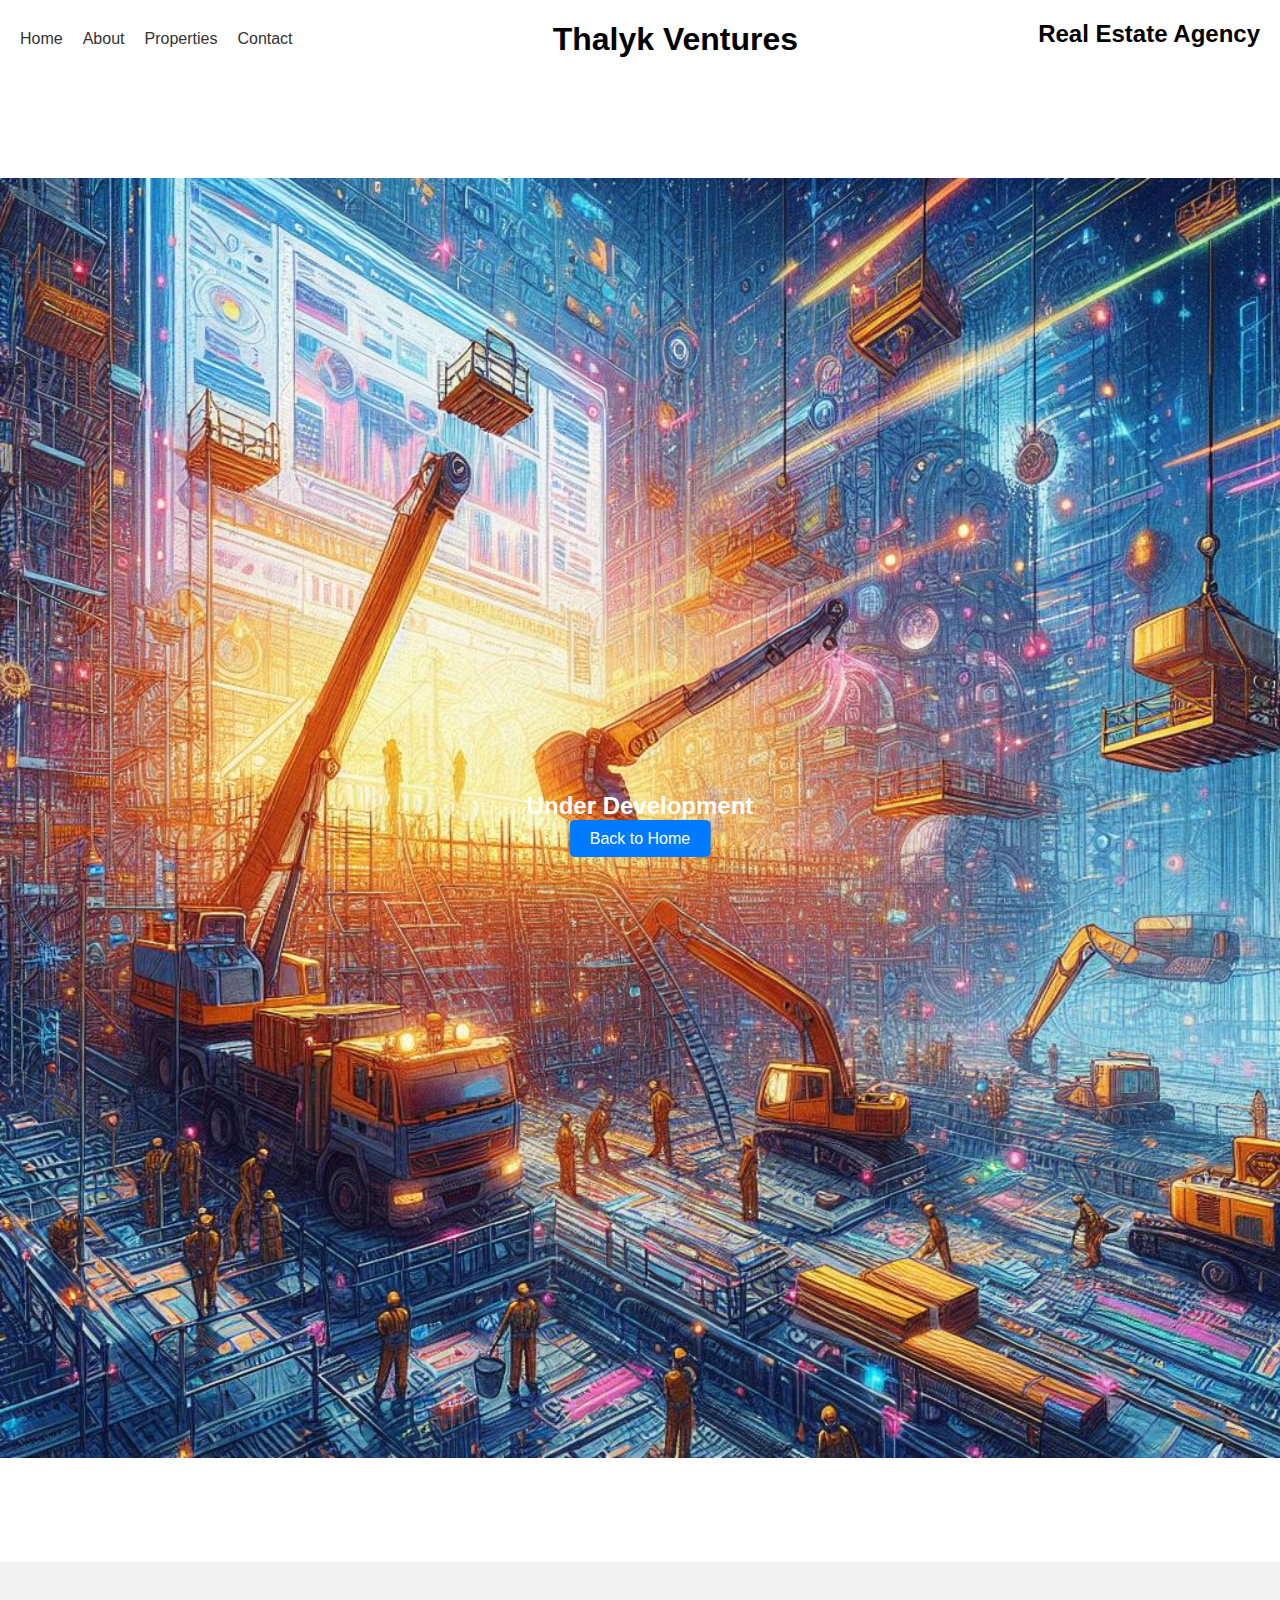
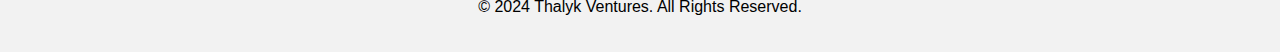
<file: about.html>
<!DOCTYPE html>
<html lang="en">
<head>
    <meta charset="UTF-8">
    <meta name="viewport" content="width=device-width, initial-scale=1.0">
    <title>Thalyk Ventures - About Us</title>
    <link rel="stylesheet" href="style.css">
</head>
<body>
    <header>
        <nav>
            <a href="index.html">Home</a>
            <a href="#">About</a>
            <a href="properties.html">Properties</a>
            <a href="contact.html">Contact</a>
        </nav>
        <h1>Thalyk Ventures</h1>
        <h2>Real Estate Agency</h2>
    </header>
    <main>
        <section class="hero">
            <img src="construction.jpg" alt="Under Construction Animation">
            <div class="hero-text">
                <h2>Under Development</h2>
                <a href="index.html">Back to Home</a>
            </div>
        </section>
    </main>
    <footer>
        <p>&copy; 2024 Thalyk Ventures. All Rights Reserved.</p>
    </footer>
</body>
</html>
</file>
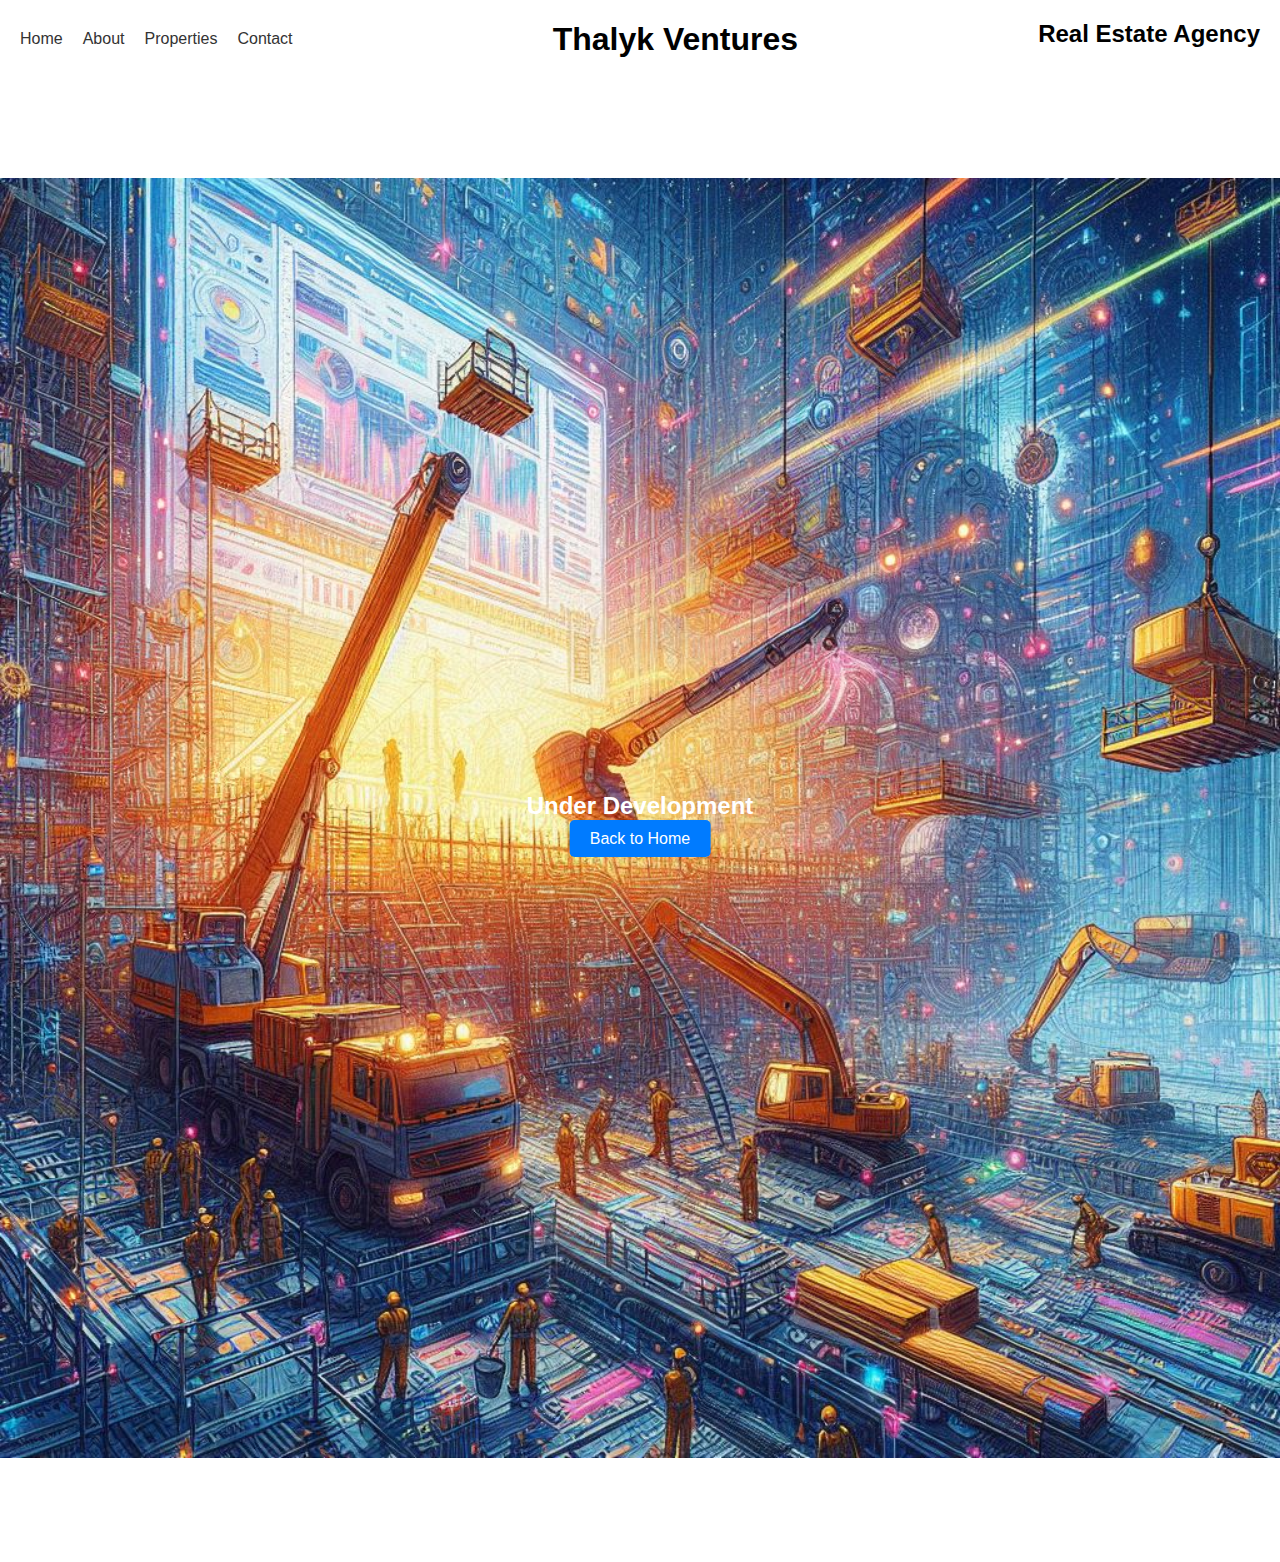
<file: contact.html>
<!DOCTYPE html>
<html lang="en">
<head>
    <meta charset="UTF-8">
    <meta name="viewport" content="width=device-width, initial-scale=1.0">
    <title>Thalyk Ventures - Contact Us</title>
    <link rel="stylesheet" href="style.css">
</head>
<body>
    <header>
        <nav>
            <a href="index.html">Home</a>
            <a href="about.html">About</a>
            <a href="properties.html">Properties</a>
            <a href="#">Contact</a>
        </nav>
        <h1>Thalyk Ventures</h1>
        <h2>Real Estate Agency</h2>
    </header>
    <main>
        <section class="hero">
            <img src="construction.jpg" alt="Under Construction Animation">
            <div class="hero-text">
                <h2>Under Development</h2>
                <a href="index.html">Back to Home</a>
            </div>
        </section>
    </main>
    </body>
</html>
</file>
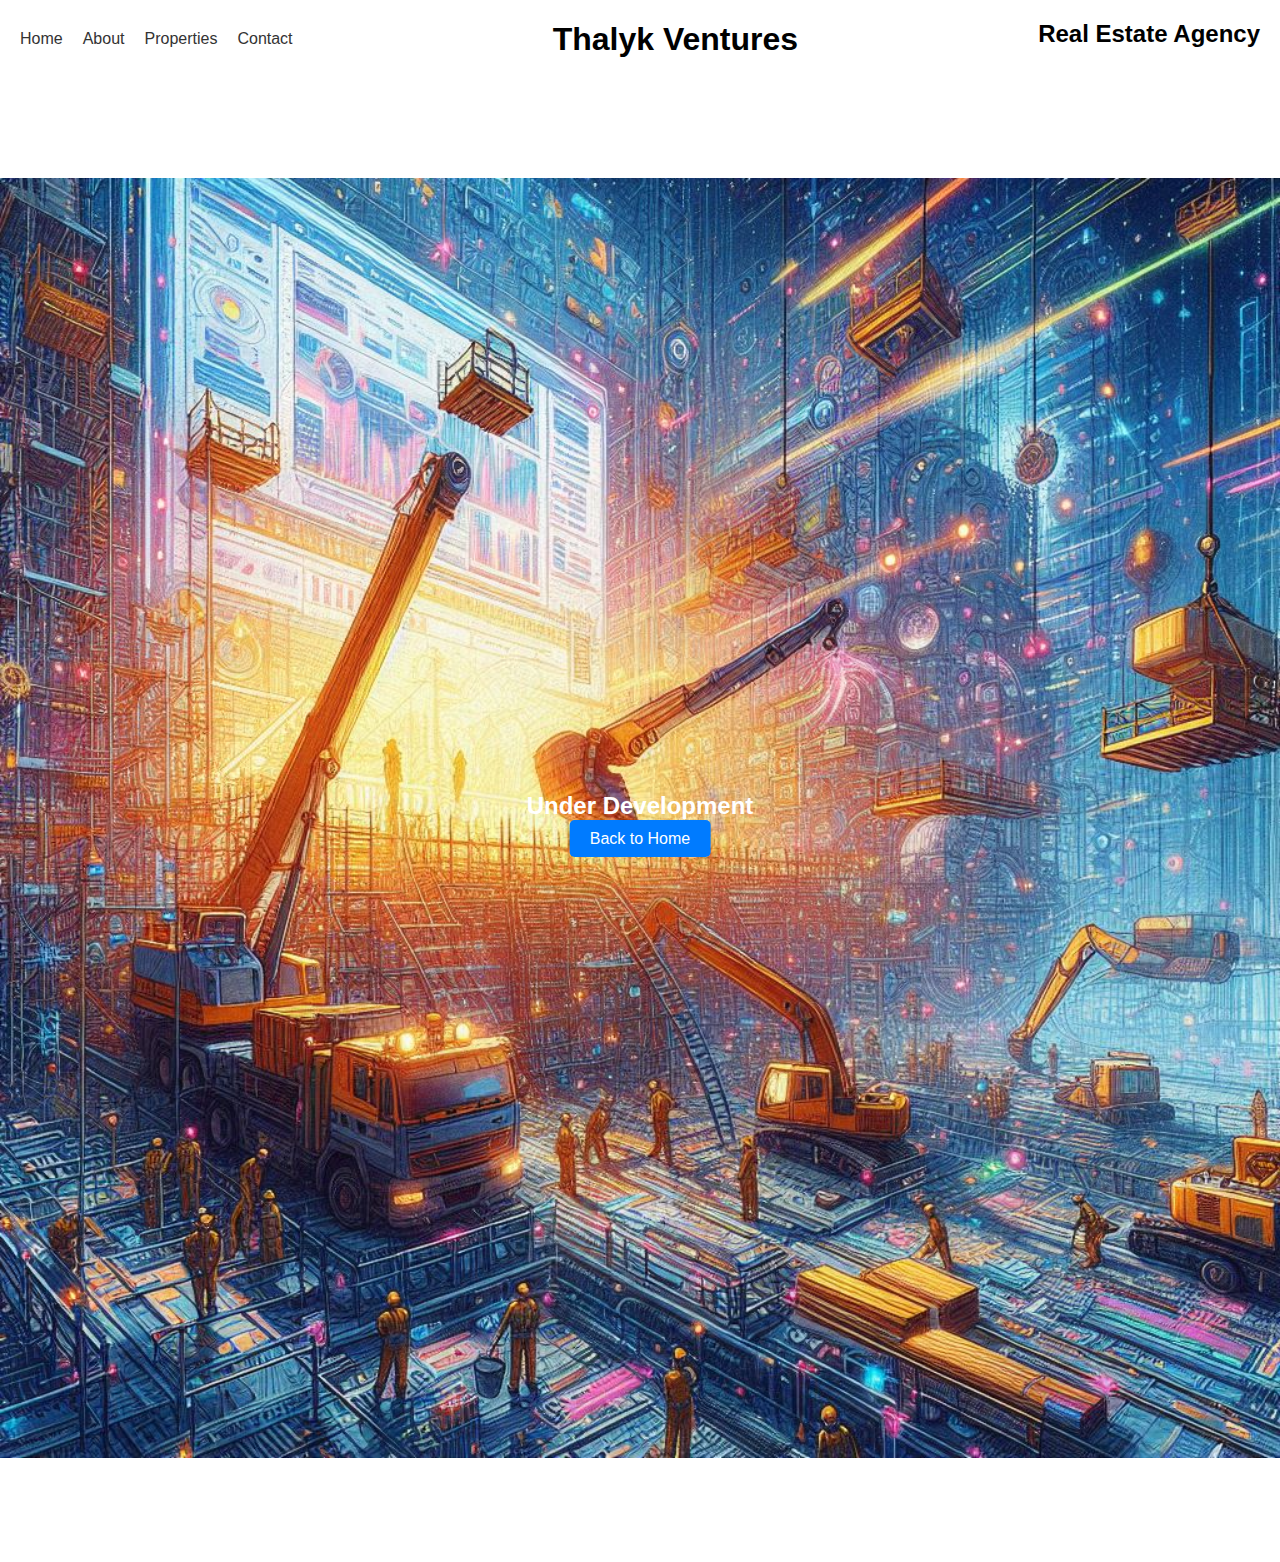
<file: properties.html>
<!DOCTYPE html>
<html lang="en">
<head>
    <meta charset="UTF-8">
    <meta name="viewport" content="width=device-width, initial-scale=1.0">
    <title>Thalyk Ventures - Properties</title>
    <link rel="stylesheet" href="style.css">
</head>
<body>
    <header>
        <nav>
            <a href="index.html">Home</a>
            <a href="about.html">About</a>
            <a href="#">Properties</a>
            <a href="contact.html">Contact</a>
        </nav>
        <h1>Thalyk Ventures</h1>
        <h2>Real Estate Agency</h2>
    </header>
    <main>
        <section class="hero">
            <img src="construction.jpg" alt="Under Construction Animation">
            <div class="hero-text">
                <h2>Under Development</h2>
                <a href="index.html">Back to Home</a>
            </div>
        </section>
    </main>
    </body>
</html>
</file>
<file: style.css>
/* Basic Styles */
body {
    font-family: Arial, sans-serif;
    margin: 0;
    padding: 0;
  }
  
  h1, h2, h3 {
    margin: 0;
    padding: 0;
  }
  
  a {
    text-decoration: none;
    color: #333;
  }
  
  a:hover {
    color: #007bff;
  }
  
  img {
    width: 100%;
    height: auto;
  }
  
  /* Header */
  header {
    background-color: #fff;
    padding: 20px;
    display: flex;
    justify-content: space-between;
    align-items: center;
  }
  
  header nav {
    display: flex;
  }
  
  header nav a {
    margin-right: 20px;
  }
  
  h1 {
    font-size: 2em;
  }
  
  h2 {
    font-size: 1.5em;
    margin-bottom: 10px;
  }
  
  /* Hero Section */
  .hero {
    position: relative;
    text-align: center;
    padding: 100px 0;
  }
  
  .hero-text {
    position: absolute;
    top: 50%;
    left: 50%;
    transform: translate(-50%, -50%);
    color: #fff;
  }
  
  .hero-text h3 {
    font-size: 2em;
    margin-bottom: 15px;
  }
  
  .hero-text p {
    font-size: 1.2em;
    line-height: 1.5;
    margin-bottom: 20px;
  }
  
  .hero-text a {
    background-color: #007bff;
    color: #fff;
    padding: 10px 20px;
    border: none;
    border-radius: 5px;
  }
  
  /* Listings Section */
.listings {
    padding: 50px 0;
  }
  
  .card-container {
    display: flex;
    flex-wrap: wrap;
    justify-content: space-between;
  }
  
  .card {
    width: 30%; /* Adjust width for 3 cards per row */
    margin-bottom: 20px;
    padding: 10px;
    border: 1px solid #ddd;
    border-radius: 5px;
    text-align: center;
  }
  
  .card img {
    width: 100%;
    height: 200px; /* Adjust height as needed */
    object-fit: cover; /* Scales image to fit within container */
  }
  
  .card-content {
    padding: 10px;
  }
  
  .card-content h3 {
    font-size: 1.1em;
    margin-bottom: 5px;
  }
  
  .card-content p {
    font-size: 0.9em;
    line-height: 1.5;
    margin-bottom: 5px;
  }
  
  /* Services Section */
  .services {
    padding: 50px 0;
    text-align: center;
  }
  
  .service-card {
    display: inline-block;
    margin: 15px;
    padding: 20px;
    border: 1px solid #ddd;
    border-radius: 5px;
    width: 30%;
    text-align: left;
  }
  
  .service-card h3 {
    font-size: 1.2em;
    margin-bottom: 10px;
  }
  
  .service-card p {
    font-size: 1em;
    line-height: 1.5;
  }
  
  /* Testimonials Section */
  .testimonials {
    padding: 50px 0;
  }
  
  .testimonial {
    margin-bottom: 20px;
    padding: 20px;
    border: 1px solid #ddd;
    border-radius: 5px;
  }
  
  .testimonial p {
    font-size: 1em;
    line-height: 1.5;
    margin-bottom: 10px;
  }
  
  .testimonial span {
    font-style: italic;
    font-size: 0.8em;
  }
  
  /* Footer */
  footer {
    background-color: #f2f2f2;
    padding: 20px;
    text-align: center;
  }
</file>
